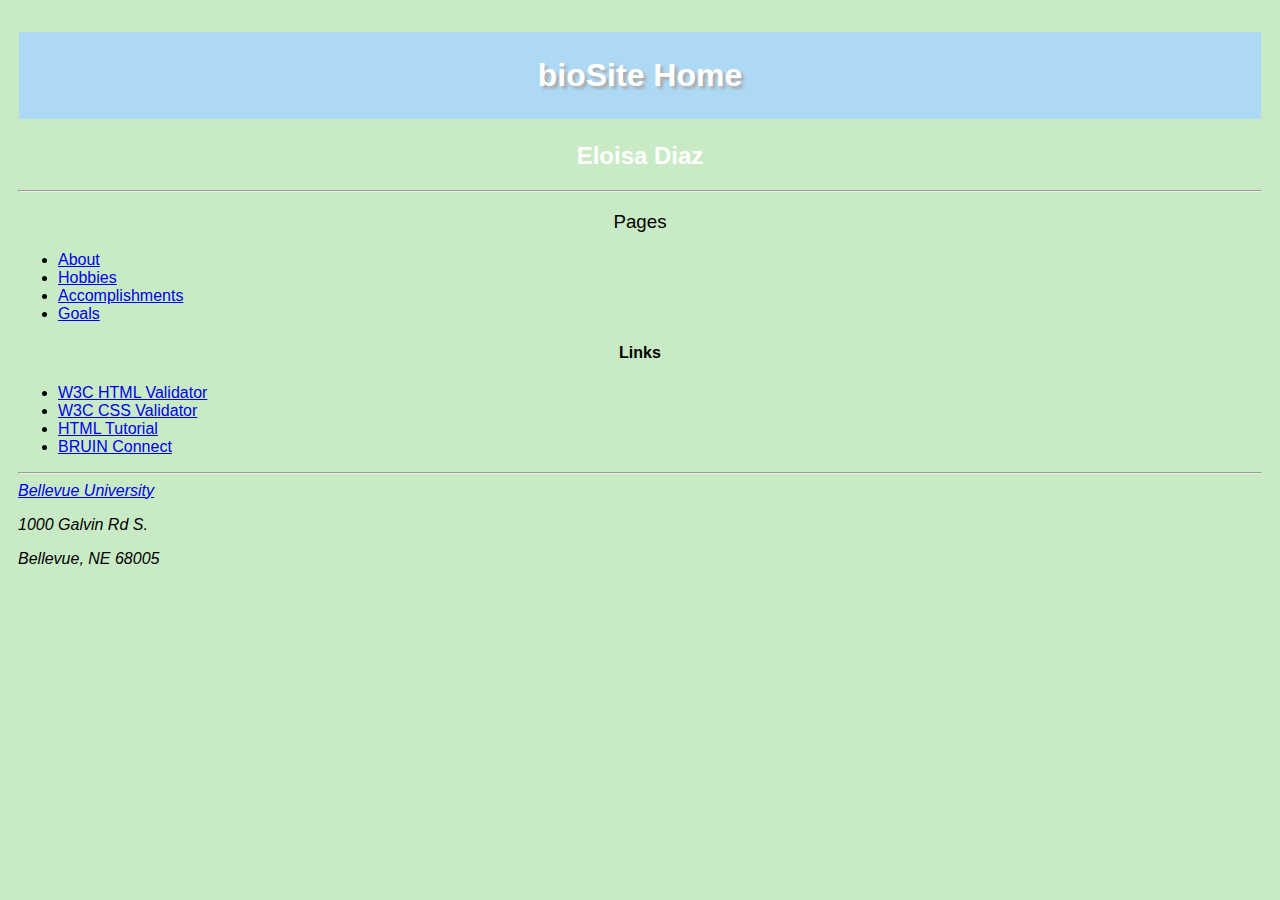
<file: bioSite/index.html>
<!-- Julia Gonzalez Module3.2 -->
<!DOCTYPE html>
<html lang="en">
<head>

<title>bioSite Home
</title>


<meta name="robots" content="noindex" />

<link href="site.css" type="text/css" rel="stylesheet" />

</head>

<body>
<div id="container">
<h1>bioSite Home
</h1>

<h2>Eloisa Diaz</h2>

<hr/>

<h3>Pages</h3>
<div class="Pages">
<ul>
	<li><a href="#">About</a></li>
	<li><a href="#">Hobbies</a></li>
	<li><a href="#">Accomplishments</a></li>
	<li><a href="#">Goals</a></li>

</ul>
</div>

<div class="links">
<h4>Links</h4>

<ul>
	<li><a href="https://validator.w3.org">W3C HTML Validator</a></li>
	<li><a href="http://jigsaw.w3.org/css-validator/">W3C CSS Validator</a></li>
	<li><a href="https://www.w3schools.com/html/">HTML Tutorial</a></li>
	<li><a href="https://bruinconnect.bellevue.edu/">BRUIN Connect</a></li>
</ul>

<hr/>

<address> 
<a href="https://www.bellevue.edu">Bellevue University</a> 
<p>1000 Galvin Rd S.
<p>Bellevue, NE 68005</address>
</div>
</body>
</html>
</file>
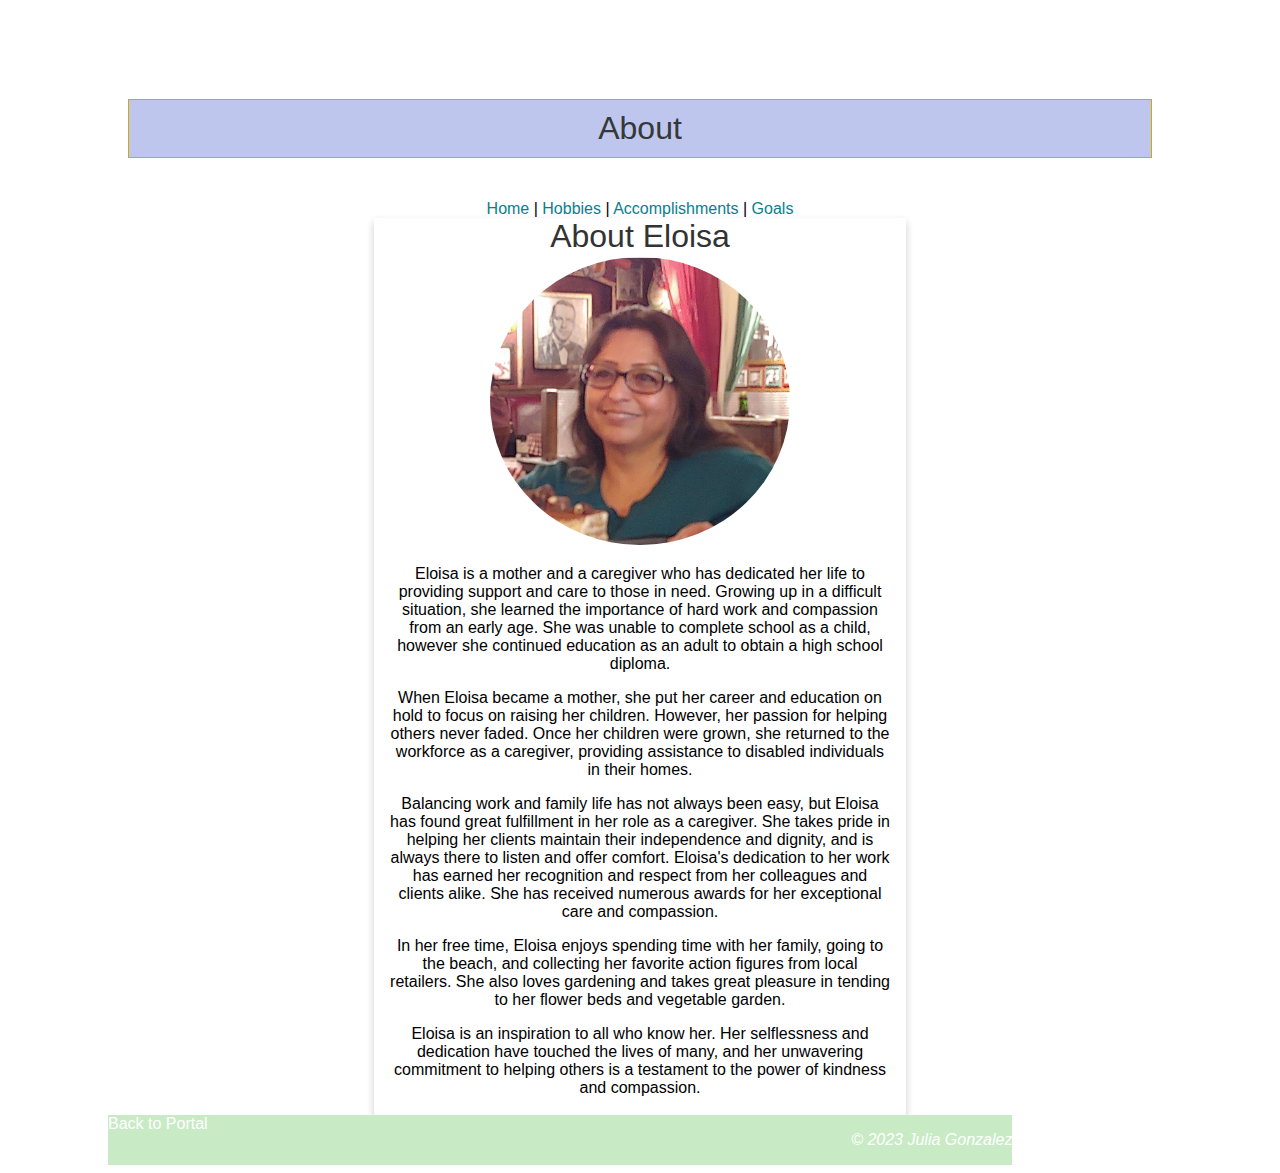
<file: About/about.html>
<!DOCTYPE html>
<html lang="en">

<head>
<title>About</title>

<link href="about.css" type="text/css" rel="stylesheet" />
</head>

<body>
<header><h1>About</h1></header>
<div id="navbar">
<center><table>
<a href="https://vmin95.github.io/bioSite/">Home</a> |  
<a href="https://vmin95.github.io/bioSite/Hobbies/hobbies.html">Hobbies</a> |  
<a href="https://vmin95.github.io/bioSite/Accomplishments/accomplishments.html">Accomplishments</a>  |  
<a href="https://vmin95.github.io/bioSite/Goals/goals.html">Goals</a>
</div></table>

<div id="container">
<div class="card">
<div class="card-title">About Eloisa</div>
<div class="card-content">

<img src="Eloisa.jpg">

<p>Eloisa is a mother and a caregiver who has dedicated her life to providing support and care to those in 
need. Growing up in a difficult situation, she learned the importance of hard work and compassion from 
an early age. She was unable to complete school as a child, however she continued education as an adult 
to obtain a high school diploma.

<p>When Eloisa became a mother, she put her career and education on hold to focus on raising her children. 
However, her passion for helping others never faded. Once her children were grown, she returned to the 
workforce as a caregiver, providing assistance to disabled individuals in their homes. 

<p>Balancing work and family life has not always been easy, but Eloisa has found great fulfillment in her role 
as a caregiver. She takes pride in helping her clients maintain their independence and dignity, and is 
always there to listen and offer comfort. 
Eloisa's dedication to her work has earned her recognition and respect from her colleagues and clients 
alike. She has received numerous awards for her exceptional care and compassion.

<p>In her free time, Eloisa enjoys spending time with her family, going to the beach, and collecting her 
favorite action figures from local retailers. She also loves gardening and takes great pleasure in tending 
to her flower beds and vegetable garden. 

<p>Eloisa is an inspiration to all who know her. Her selflessness and dedication have touched the lives of 
many, and her unwavering commitment to helping others is a testament to the power of kindness and 
compassion. 
          </div>
        </div>
      </div>
</div>
</center>
<div class="footer"><footer>
        <p>&copy; 2023 Julia Gonzalez</p>
        <a href="https://vmin95.github.io/bioSite/">Back to Portal</a>
      </footer></div>
</body>
</html>
</file>
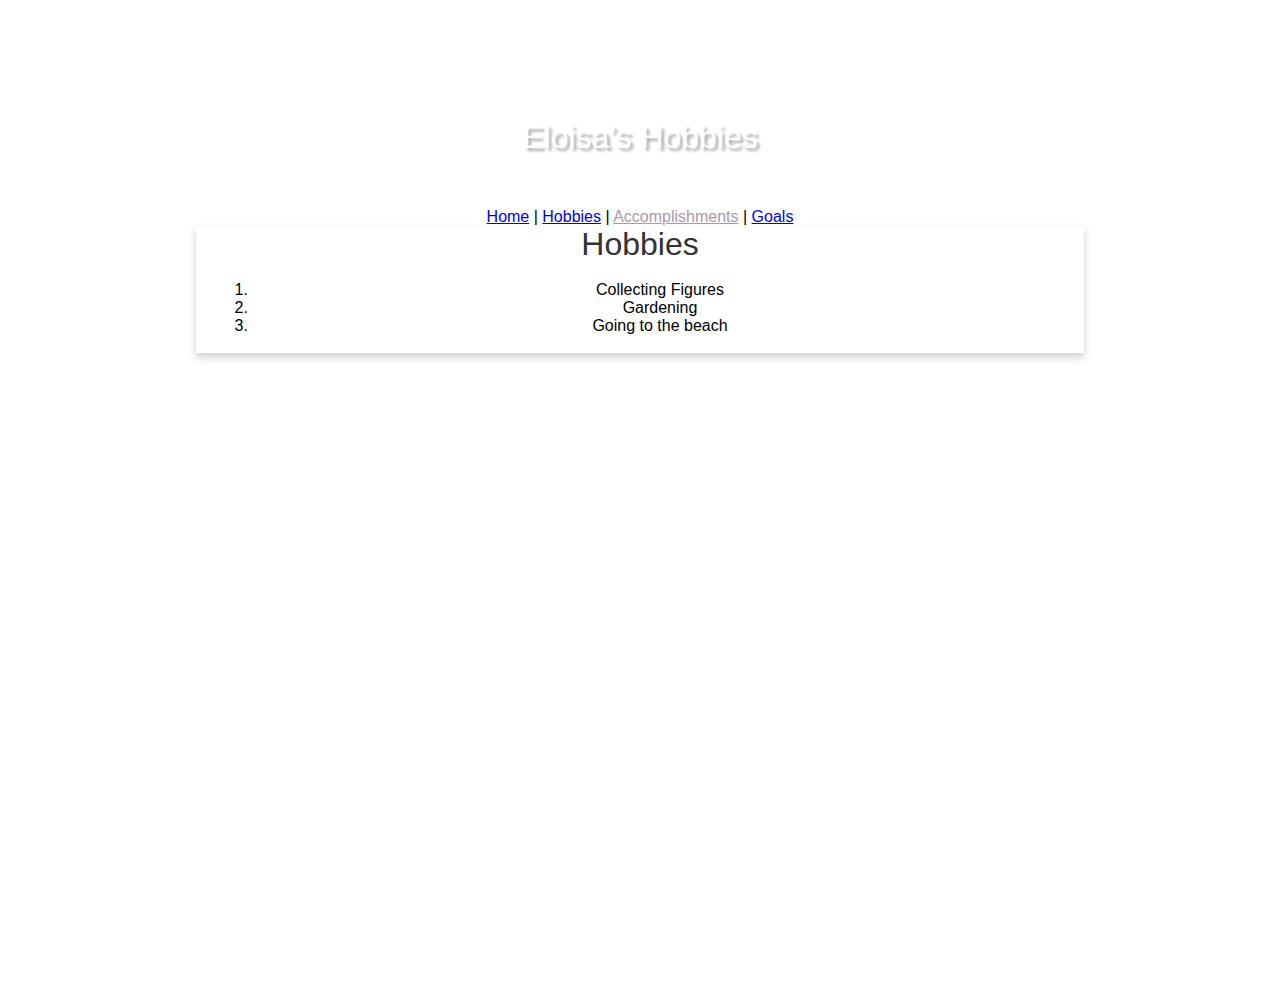
<file: Hobbies/hobbies.html>
<!DOCTYPE html>
<html lang="en">

<head>
<title>Hobbies Page</title>

<link href="hobbies.css" type="text/css" rel="stylesheet" />
</head>

<body>
<header><h1>Eloisa's Hobbies</h1></header>
<div id="navbar">
<center><table>
<a href="https://vmin95.github.io/bioSite/">Home</a> |  
<a href="https://github.com/Vmin95/bioSite/blob/main/Hobbies/hobbies.html">Hobbies</a> |  
<a href=""accomplishments.html>Accomplishments</a>  |  
<a href="goals.html">Goals</a>
</div></table>

<center><div id="container">
<div class="card">
<div class="card-title">Hobbies</div>
<div class="card-content">

<ol>
<li>Collecting Figures</li>

<li>Gardening</li>

<li>Going to the beach</li>

            </ol>
          </div>
        </div>
      </div>
</div></center>
<footer>
        <p>&copy; 2023 Julia Gonzalez</p>
        <a href="https://vmin95.github.io/bioSite/">Back to Portal</a>
      </footer>
</body>
</html>
</file>
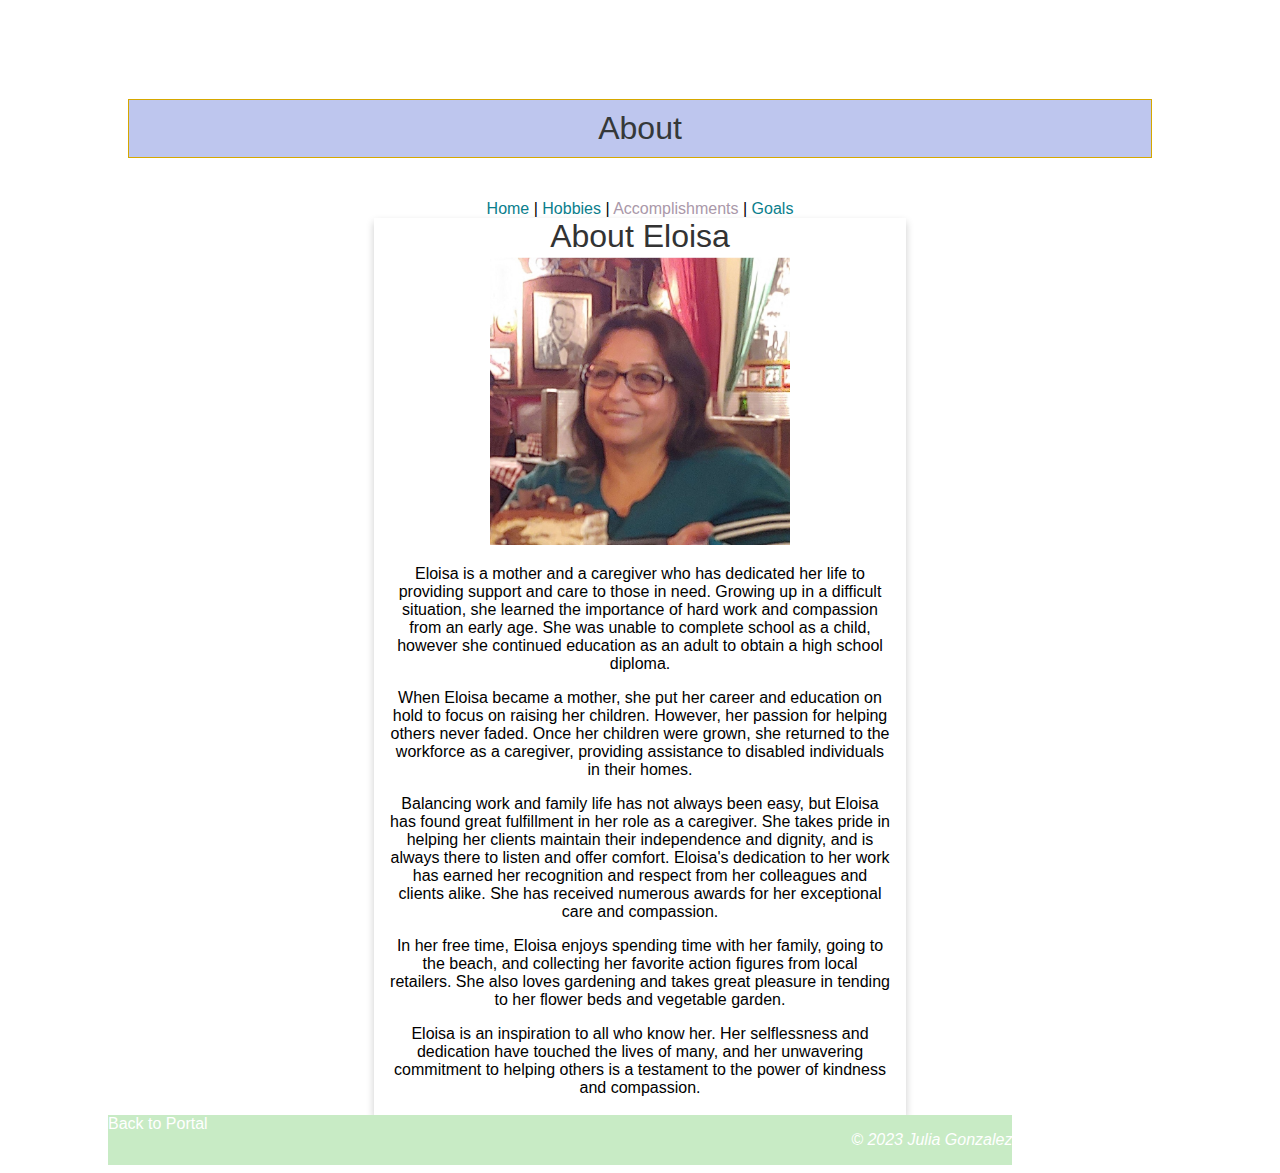
<file: bioSite/About/about.html>
<!DOCTYPE html>
<html lang="en">

<head>
<title>About</title>

<link href="about.css" type="text/css" rel="stylesheet" />
</head>

<body>
<header><h1>About</h1></header>
<div id="navbar">
<center><table>
<a href="https://vmin95.github.io/bioSite/">Home</a> |  
<a href="hobbies.html">Hobbies</a> |  
<a href=""accomplishments.html>Accomplishments</a>  |  
<a href="goals.html">Goals</a>
</div></table>

<div id="container">
<div class="card">
<div class="card-title">About Eloisa</div>
<div class="card-content">

<img src="Eloisa.jpg">

<p>Eloisa is a mother and a caregiver who has dedicated her life to providing support and care to those in 
need. Growing up in a difficult situation, she learned the importance of hard work and compassion from 
an early age. She was unable to complete school as a child, however she continued education as an adult 
to obtain a high school diploma.

<p>When Eloisa became a mother, she put her career and education on hold to focus on raising her children. 
However, her passion for helping others never faded. Once her children were grown, she returned to the 
workforce as a caregiver, providing assistance to disabled individuals in their homes. 

<p>Balancing work and family life has not always been easy, but Eloisa has found great fulfillment in her role 
as a caregiver. She takes pride in helping her clients maintain their independence and dignity, and is 
always there to listen and offer comfort. 
Eloisa's dedication to her work has earned her recognition and respect from her colleagues and clients 
alike. She has received numerous awards for her exceptional care and compassion.

<p>In her free time, Eloisa enjoys spending time with her family, going to the beach, and collecting her 
favorite action figures from local retailers. She also loves gardening and takes great pleasure in tending 
to her flower beds and vegetable garden. 

<p>Eloisa is an inspiration to all who know her. Her selflessness and dedication have touched the lives of 
many, and her unwavering commitment to helping others is a testament to the power of kindness and 
compassion. 
          </div>
        </div>
      </div>
</div>
</center>
<div class="footer"><footer>
        <p>&copy; 2023 Julia Gonzalez</p>
        <a href="https://vmin95.github.io/bioSite/">Back to Portal</a>
      </footer></div>
</body>
</html>
</file>
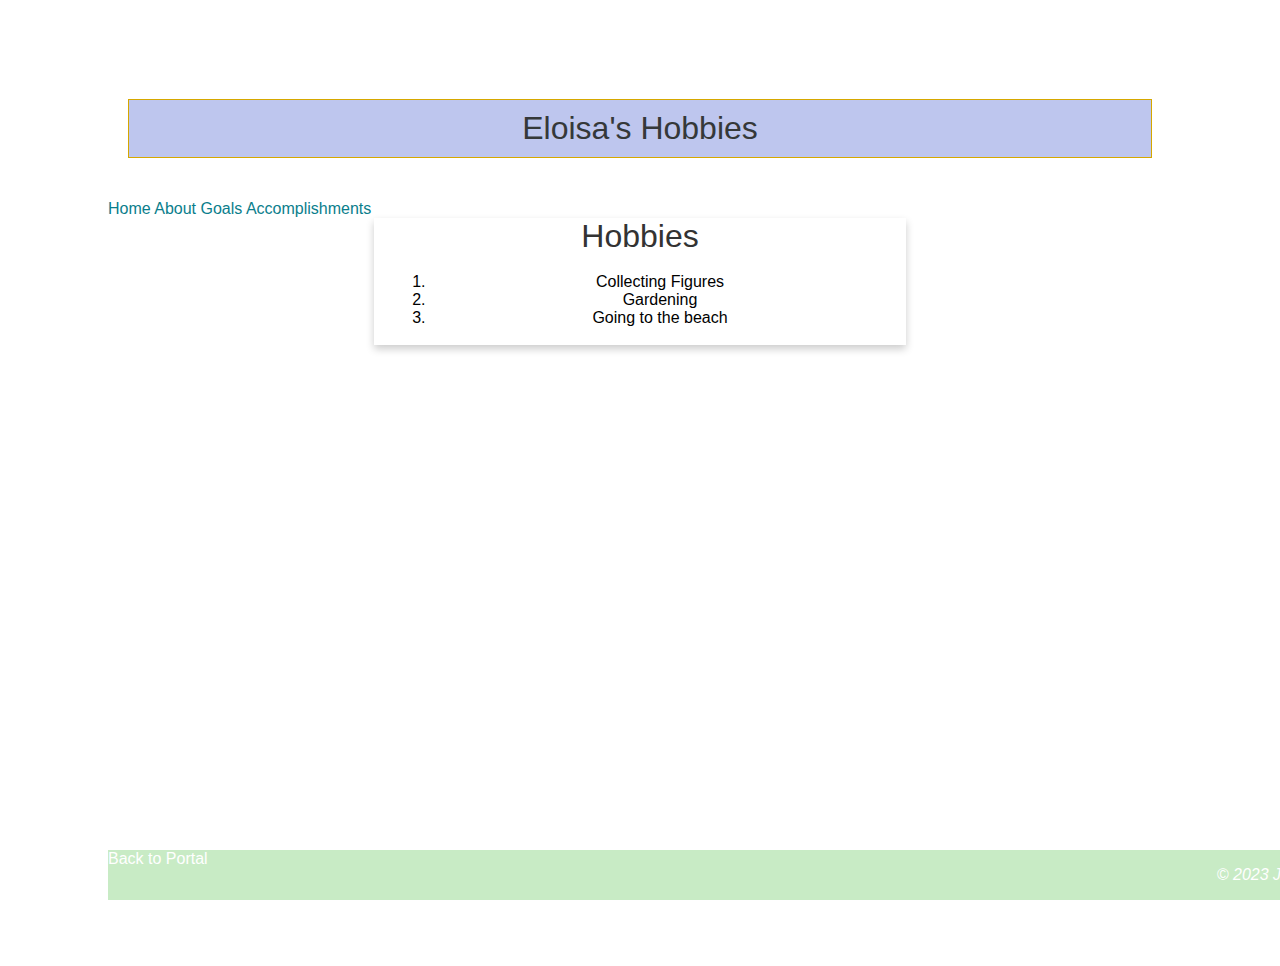
<file: bioSite/Hobbies/hobbies.html>
<!DOCTYPE html>
<html lang="en">

<head>
<title>Hobbies Page</title>

<link href="hobbies.css" type="text/css" rel="stylesheet" />
</head>

<body>
<header><h1>Eloisa's Hobbies</h1></header>
<div id="navbar">
<a href="https://vmin95.github.io/bioSite/">Home</a>
<a href="#">About</a>
<a href="#">Goals</a>
<a href="#">Accomplishments</a>
</div>

<center><div id="container">
<div class="card">
<div class="card-title">Hobbies</div>
<div class="card-content">

<ol>
<li>Collecting Figures</li>

<li>Gardening</li>

<li>Going to the beach</li>

            </ol>
          </div>
        </div>
      </div>
</div></center>
<footer>
        <p>&copy; 2023 Julia Gonzalez</p>
        <a href="https://vmin95.github.io/bioSite/">Back to Portal</a>
      </footer>
</body>
</html>
</file>
<file: bioSite/site.css>
html, 
container{
background-color: #C8EBC5;

  border: 1px solid #;
  padding: 10px;
font-family: "Sofia", Sans-Serif;
  font-weight: 400;
  font-style: normals;
}

h1 {background-color: #ADD9F5;
color: #FFFFFF;
  border: 1px solid #C8EBC5;
  padding: 25px;
text-align: center;
text-shadow: 3px 3px 3px #ababab;
}

h2 {
color: #FFFFFF;
text-align: center;
}

.pages {

text-align: center;
}

h3 {
font-weight: 500;
text-align: center}

h4{ text-align: center;

.links {
text align: center;}
</file>
<file: About/about.css>
/* Gonzalez_Mod6_2.css */
html,
container {
margin-top: 50px;
margin-left:100px;
margin-right:100px;
font-family: "Sofia", Garamond, Sans-Serif;}

body {
  min-height: 100vh;
  display: flex;
  flex-direction: column;
}
footer {
  margin-top: auto;
}


h1 {
text-color: #FFFFFF;
background-color: #BEC6EE;
color: #353839;
  border: 1px solid #D6A800;
  padding: 10px;

}

img {
  border-radius:50%;
  width: 300px;
  height: auto; /* Maintain aspect ratio */
}


h2 {background-color: #B0EBD6;
color: #353839;
  border: 1px solid #D6A800;
  padding: 10px;
}

h3 {
background-color: #ffb7c5;
color: #353839;
  border: 1px solid;
  padding: 10px;
}

h4 {background-color: #ffddca;
color: #353839;
  border: 1px solid #D6A800;
  padding: 10px;
}

a {
  color: #0a7e8c;
  text-decoration: none;
}

a:hover {
color: #d470a2;
}

a:visited {
color: #aa98a9;
}

header {
    background-color: #BOEBD6;
    color: white;
    padding: 20px;
    text-align: center;
}

h1 {
    font-weight: 400;
}

.navbar {
    overflow: hidden;
    background-color: #d470a2;
    border-bottom: 15px solid #f2f2f2;
}

.navbar a {
    float: left;
    display: block;
    color: white;
    text-align: center;
    padding: 14px 16px;
    text-decoration: none;
}

.navbar a:hover {
    background-color: #ddd;
    color: black;
}

.container div {
    margin-top: 2%;
    margin-left: 5%;
    margin-right: 5%;
    padding: 10px;
}

.card {
    box-shadow: 0 4px 8px 0 rgba(0, 0, 0, 0.2);
    transition: 0.3s;
    width: 50%;
}

.card:hover {
    box-shadow: 0 8px 16px 0 rgba(0, 0, 0, 0.2);
}

.card-title {
    text-align: center;
    font-size: 2em;
    color: #333;
    font-weight: 400;
}

.card-content {
    padding: 2px 16px;
}

.footer {
	align: center;
    background-color: #C8EBC5;
    bottom: 0;
    width: 85%;
}

footer p {
    color: white;
    font-weight: 400;
    float: right; 
   ; 
    font-style :italic; 
}

footer a {
   text-decoration :none; 
   color :white; 
}

footer a:hover {
   text-decoration :underline; 
}
</file>
<file: Hobbies/hobbies.css>
/* Gonzalez_Mod6_2.css */
html,
container {
	background-image: url("https://www.photoprintingpros.com/cdn/shop/products/4179.jpg?v=1558641967");
  background-size: 150%;
  background-repeat: no-repeat;
  background-attachment: fixed;
  padding: 10px;
margin-top: 50px;
margin-left:100px;
margin-right:100px;
font-family: "Sofia", Sans-Serif;}

body {
  min-height: 100vh;
  display: flex;
  flex-direction: column;
}

footer {
  margin-top: auto;
}

h1 {
color: #FFFFFF;
  padding: 10px;
  text-align: center;
text-shadow: 3px 3px 3px #ababab;
}

img {
  width: 300px;
  height: auto; /* Maintain aspect ratio */
  margin: auto;
}

.column {
  float: left;
  width: 33.33%;
  padding: 5px;
float: center;
}

/* Clear floats after image containers */
.row::after {
  content: "";
  clear: both;
  display: table;
  float: center;
}

h2 {background-color: #B0EBD6;
color: #353839;
  border: 1px solid #D6A800;
  padding: 10px;
}

h3 {
background-color: #ffb7c5;
color: #353839;
  border: 1px solid;
  padding: 10px;
}

h4 {background-color: #ffddca;
color: #353839;
  border: 1px solid #D6A800;
  padding: 10px;
}

a:hover {
color: #d470a2;
}

a:visited {
color: #aa98a9;
}

header {
    background-color: #BOEBD6;
    color: white;
    padding: 20px;
    text-align: center;
}

h1 {
    font-weight: 400;
}

.navbar {
    overflow: hidden;
    background-color: #d470a2;
    border-bottom: 15px solid #f2f2f2;
}

.navbar a {
    float: left;
    display: block;
    color: white;
    text-align: center;
    padding: 14px 16px;
    text-decoration: none;

}

.navbar a:hover {
    background-color: #ddd;
    color: black;
}

.container div {
    margin-top: 2%;
    margin-left: 5%;
    margin-right: 5%;
    padding: 10px;
}

.card {
    box-shadow: 0 4px 8px 0 rgba(0, 0, 0, 0.2);
    transition: 0.3s;
    width: 85%;
    background: #FFFFFF;
}

.card:hover {
    box-shadow: 0 8px 16px 0 rgba(0, 0, 0, 0.2);
}

.card-title {
    text-align: center;
    font-size: 2em;
    color: #333;
    font-weight: 400;
}

.card-content {
    padding: 2px 16px;
}
.footer {
    float: center;
    bottom: 0;
    width: 90%;
}

footer p {
    color: white;
    font-weight: 400;
    float: right; 
   ; 
    font-style :italic; 
}

footer a {
   text-decoration :none; 
   color :white; 
}

footer a:hover {
   t
a:visited {
  background-color: cyan;
}

a:hover {
  background-color: lightgreen;
}

a:active {
  background-color: hotpink;
</file>
<file: bioSite/About/about.css>
/* Gonzalez_Mod6_2.css */
html,
container {
margin-top: 50px;
margin-left:100px;
margin-right:100px;
font-family: "Sofia", Garamond, Sans-Serif;}

body {
  min-height: 100vh;
  display: flex;
  flex-direction: column;
}
footer {
  margin-top: auto;
}


h1 {
text-color: #FFFFFF;
background-color: #BEC6EE;
color: #353839;
  border: 1px solid #D6A800;
  padding: 10px;

}

img {
  width: 300px;
  height: auto; /* Maintain aspect ratio */
}


h2 {background-color: #B0EBD6;
color: #353839;
  border: 1px solid #D6A800;
  padding: 10px;
}

h3 {
background-color: #ffb7c5;
color: #353839;
  border: 1px solid;
  padding: 10px;
}

h4 {background-color: #ffddca;
color: #353839;
  border: 1px solid #D6A800;
  padding: 10px;
}

a {
  color: #0a7e8c;
  text-decoration: none;
}

a:hover {
color: #d470a2;
}

a:visited {
color: #aa98a9;
}

header {
    background-color: #BOEBD6;
    color: white;
    padding: 20px;
    text-align: center;
}

h1 {
    font-weight: 400;
}

.navbar {
    overflow: hidden;
    background-color: #d470a2;
    border-bottom: 15px solid #f2f2f2;
}

.navbar a {
    float: left;
    display: block;
    color: white;
    text-align: center;
    padding: 14px 16px;
    text-decoration: none;
}

.navbar a:hover {
    background-color: #ddd;
    color: black;
}

.container div {
    margin-top: 2%;
    margin-left: 5%;
    margin-right: 5%;
    padding: 10px;
}

.card {
    box-shadow: 0 4px 8px 0 rgba(0, 0, 0, 0.2);
    transition: 0.3s;
    width: 50%;
}

.card:hover {
    box-shadow: 0 8px 16px 0 rgba(0, 0, 0, 0.2);
}

.card-title {
    text-align: center;
    font-size: 2em;
    color: #333;
    font-weight: 400;
}

.card-content {
    padding: 2px 16px;
}

.footer {
	align: center;
    background-color: #C8EBC5;
    bottom: 0;
    width: 85%;
}

footer p {
    color: white;
    font-weight: 400;
    float: right; 
   ; 
    font-style :italic; 
}

footer a {
   text-decoration :none; 
   color :white; 
}

footer a:hover {
   text-decoration :underline; 
}
</file>
<file: bioSite/Hobbies/hobbies.css>
/* Gonzalez_Mod6_2.css */
html,
container {
margin-top: 50px;
margin-left:100px;
margin-right:100px;
font-family: "Sofia", Sans-Serif;}

body {
  min-height: 100vh;
  display: flex;
  flex-direction: column;
}
footer {
  margin-top: auto;
}


h1 {
background-color: #BEC6EE;
color: #353839;
  border: 1px solid #D6A800;
  padding: 10px;

}

img {
  width: 300px;
  height: auto; /* Maintain aspect ratio */
}


h2 {background-color: #B0EBD6;
color: #353839;
  border: 1px solid #D6A800;
  padding: 10px;
}

h3 {
background-color: #ffb7c5;
color: #353839;
  border: 1px solid;
  padding: 10px;
}

h4 {background-color: #ffddca;
color: #353839;
  border: 1px solid #D6A800;
  padding: 10px;
}

a {
  color: #0a7e8c;
  text-decoration: none;
}

a:hover {
color: #d470a2;
}

a:visited {
color: #aa98a9;
}

header {
    background-color: #BOEBD6;
    color: white;
    padding: 20px;
    text-align: center;
}

h1 {
    font-weight: 400;
}

.navbar {
    overflow: hidden;
    background-color: #d470a2;
    border-bottom: 15px solid #f2f2f2;
}

.navbar a {
    float: left;
    display: block;
    color: white;
    text-align: center;
    padding: 14px 16px;
    text-decoration: none;
}

.navbar a:hover {
    background-color: #ddd;
    color: black;
}

.container div {
    margin-top: 2%;
    margin-left: 5%;
    margin-right: 5%;
    padding: 10px;
}

.card {
    box-shadow: 0 4px 8px 0 rgba(0, 0, 0, 0.2);
    transition: 0.3s;
    width: 50%;
}

.card:hover {
    box-shadow: 0 8px 16px 0 rgba(0, 0, 0, 0.2);
}

.card-title {
    text-align: center;
    font-size: 2em;
    color: #333;
    font-weight: 400;
}

.card-content {
    padding: 2px 16px;
}

footer {
    background-color: #C8EBC5;
    position: absolute;
    bottom: 0;
    width: 100%;
}

footer p {
    color: white;
    font-weight: 400;
    float:right; 
    padding-right :10px; 
    font-style :italic; 
}

footer a {
   text-decoration :none; 
   color :white; 
}

footer a:hover {
   text-decoration :underline; 
}
</file>
